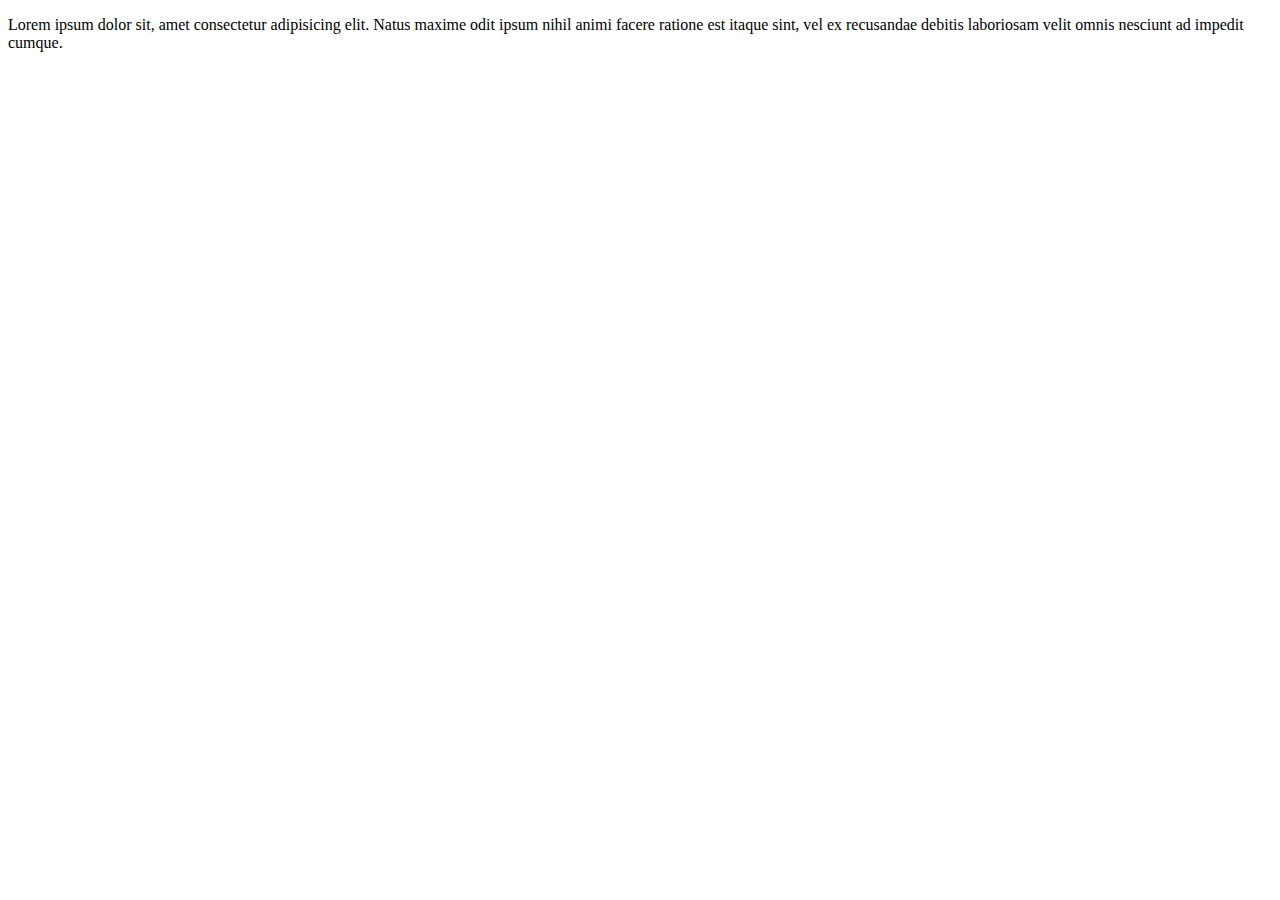
<file: GRIP.html>
<!DOCTYPE html>
<html lang="en">

<head>
    <meta charset="UTF-8">
    <meta name="viewport" content="width=device-width, initial-scale=1.0">
    <title>Document</title>
    <link href="https://cdn.jsdelivr.net/npm/bootstrap@5.3.2/dist/css/bootstrap.min.css" rel="stylesheet"
      integrity="sha384-T3c6CoIi6uLrA9TneNEoa7RxnatzjcDSCmG1MXxSR1GAsXEV/Dwwykc2MPK8M2HN" crossorigin="anonymous">
    <link rel="stylesheet" href="styles/style.css">
    <style>
      a {
        text-decoration: none;
        color: black;
      }
    </style>
  </head>

<body>
   <p>Lorem ipsum dolor sit, amet consectetur adipisicing elit. Natus maxime odit ipsum nihil animi facere ratione est itaque sint, vel ex recusandae debitis laboriosam velit omnis nesciunt ad impedit cumque.</p>
   <script src="https://cdn.jsdelivr.net/npm/bootstrap@5.3.2/dist/js/bootstrap.bundle.min.js"
    integrity="sha384-C6RzsynM9kWDrMNeT87bh95OGNyZPhcTNXj1NW7RuBCsyN/o0jlpcV8Qyq46cDfL"
    crossorigin="anonymous">
    const tooltipTriggerList = document.querySelectorAll('[data-bs-toggle="tooltip"]')
    const tooltipList = [...tooltipTriggerList].map(tooltipTriggerEl => new bootstrap.Tooltip(tooltipTriggerEl))
  </script>
</script>
</body>

</html>
</file>
<file: styles/style.css>
.navbar.navbar-expand-lg.bg-body-tertiary {
    background-color: rgb(238, 233, 233) !important;
}
 .nav-link{
    color: rgb(0, 0, 0);
    font-size: 24px;
}
.navbar-nav .nav-link.active{
    color: rgb(77, 75, 75)
}

.navbar-brand img{
    width: 80px;
}
.navbar-toggler {
    background-color: aquamarine;
}


.nav-link li:hover {
    background-color: aqua;
}
.nav-lis1 :hover {
background-color: rgb(167, 167, 167);
}

li {
    padding: 10px;
    
}


.navbar.navbar-expand-lg.bg-body-tertiary {
    display: block !important;
    text-align: center !important;
    justify-content: center !important;
}

.carousel-control-prev {
    width: 30%;
    margin-top: 21%;
}

.carousel-control-next {
    width: 30%;
    margin-top: 21%;
}


#d-blockk-101 {
display: none;
}


.kk {
    display: block;
    text-align: center;
}
.d-block.w-100 {
    display: inline !important;
}
@media (max-width: 992px){
    .d-block.w-100 {
        display: block !important;
    }
    .carousel-item.active img {
        width: 100% !important;
    }
    .collapse.navbar-collapse {
        display: flex !important;
        justify-content: center !important;
    }
    

}


.collapse.navbar-collapse {
    display: flex !important;
    justify-content: flex-end !important;
}

@media(max-width: 992px) {
    .collapse.navbar-collapse {
        display: flex !important;
        justify-content: center !important;
    }
    .collapse:not(.show) {
        display: none !important;
    }
}

.accordion-collapse {
    margin-left: 330px;
    margin-right: 330px;
    
}

.d5 {
    display: flex;
    justify-content: center;
}
.card {
    margin: 20px;
}
@media(max-width: 992px) {
    .accordion-collapse {
        margin-left: 100px;
        margin-right: 100px;
}
    .d5 p {
        font-size: 14px !important;
    }
    .accordion-body p {
        font-size: 20px !important;
    }
    .li8 p {
        font-size: 10px !important;
    }
    .card {
        width: 54rem !important;
    }
}
.p1 {
    font-size: 20px;
    display: flex;
    text-align: justify;
    justify-content: center;
    width: 50%;
    margin-left: 22%;
    margin-top: 100px;
    margin-right: 50px;
}
.btnt6 {
    display: flex;
    margin-top: 50px;
    margin-left: 22%;
    margin-bottom: 200px;
}
.btnt6 a {
    text-decoration: none;
    color: white;
}
.carousel-control-prev.im {
    width: 20%;
}

.carousel-control-next.im {
    width: 20%;
}
.accordion-body p {
    font-size: 24px;
}
.lil {
    color: rgb(2, 39, 85);
    padding: 5px;
}
 .img6 img {
    width: 94%;
 }
 .img6 p{
    font-size: 12px;
 }
 .img4 {
    color: rgb(83, 83, 83);
 }

 .semka {
    margin-bottom: 36px;
    margin-top:  22px;
 }
 .accordion-body p {
    font-size: 24px;
 }
 .li8 {
    font-size: 18px !important;
    padding: 2px !important;
 }
 #p3 {
    padding-bottom: 8%;
 }
 #p4 {
    margin-bottom: 32px;
 }
 #p5 {
    margin-bottom: 3.5%;
    margin-top: 3.5%;
 }
 #p7{
    font-size: 12px;
    color: rgb(77, 74, 74);
 }
 a {
    text-decoration: none;
 }
 #p8 {
    padding-bottom: 12%;
 }
 .card {
    width: 22rem;
 }
 .accordion-body img {
    border-top: 2px ;
    border-color: black ;
    padding: 5px; 
 }
 .accordion-item {
    background-color: rgb(255, 255, 255);
 }
 .accordion-body {
    background-color: rgb(253, 253, 253);
 }
.accordion-body h2 {
    
        margin-bottom: 3.5%;
        margin-top: 3.5%;
    
 }
 .accordion-body li {
    color: rgb(2, 39, 85);
    padding: 5px;
 }
 
 #p0{
    font-size: 20px;
 }
 .accordion-body p {
    text-align: justify;
 }

 #pp2 {
    font-size: 26px;
 }
</file>
